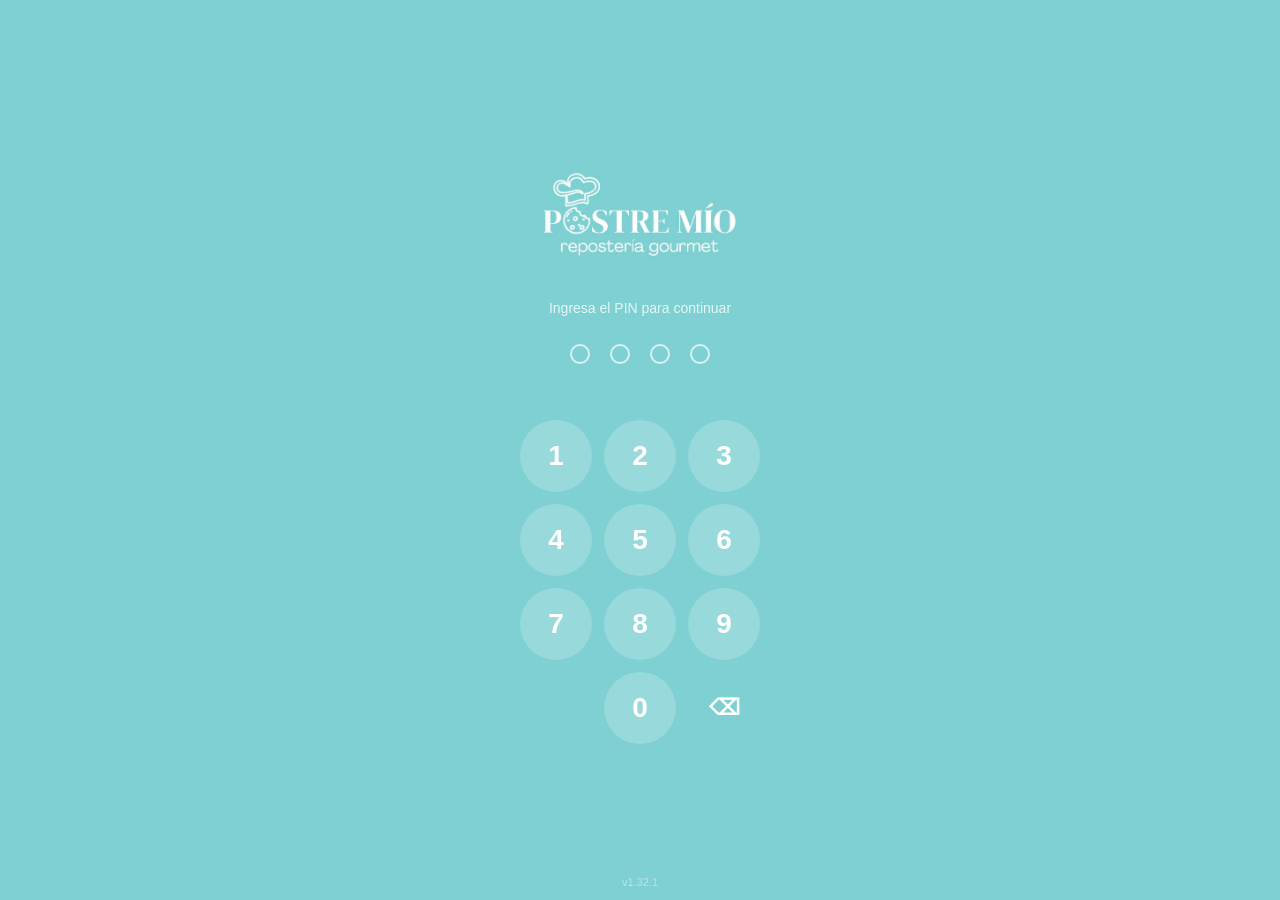
<file: index.html>
<!DOCTYPE html>
<html lang="es">
<head>
<meta charset="UTF-8">
<meta name="viewport" content="width=device-width, initial-scale=1.0, maximum-scale=1.0, user-scalable=no, viewport-fit=cover">
<title>Postre Mío</title>
<link rel="icon" type="image/png" sizes="32x32" href="favicon.png">
<link rel="apple-touch-icon" sizes="180x180" href="apple-touch-icon.png">
<link rel="manifest" href="manifest.json">
<meta name="apple-mobile-web-app-capable" content="yes">
<meta name="mobile-web-app-capable" content="yes">
<meta name="apple-mobile-web-app-title" content="Postre Mío">
<meta name="theme-color" content="#7ED0D2">
<link rel="stylesheet" href="styles.css">
</head>

<body class="no-page-scroll">

<!-- Shown only on a phone held sideways (the app is made for portrait there); see styles.css -->
<div id="rotateGuard" aria-hidden="true">
  <svg viewBox="0 0 64 64" width="84" height="84" fill="none" stroke="currentColor" stroke-width="3" stroke-linecap="round" stroke-linejoin="round">
    <rect x="22" y="14" width="20" height="36" rx="4"/><line x1="29" y1="44" x2="35" y2="44"/>
    <path d="M38.7 6.9A26 26 0 0 1 57.6 27.5"/><polyline points="61.3 19.7 57.6 27.5 51.5 21.5"/>
    <path d="M25.3 57.1A26 26 0 0 1 6.4 36.5"/><polyline points="2.7 44.3 6.4 36.5 12.5 42.5"/>
  </svg>
  <p>Gira tu teléfono</p>
  <small>Postre Mío se usa en vertical</small>
</div>

<!-- AUTH GATE -->
<div id="authGate" class="auth-gate">
  <img src="logo.jpeg">
  <p class="auth-subtitle" id="authSubtitle">Ingresa el PIN para continuar</p>
  <div class="pin-dots" id="pinDots">
    <div class="pin-dot"></div>
    <div class="pin-dot"></div>
    <div class="pin-dot"></div>
    <div class="pin-dot"></div>
  </div>
  <div class="auth-error" id="authError"></div>
  <div class="numpad">
    <button class="numpad-btn" onclick="pinKey('1')">1</button>
    <button class="numpad-btn" onclick="pinKey('2')">2</button>
    <button class="numpad-btn" onclick="pinKey('3')">3</button>
    <button class="numpad-btn" onclick="pinKey('4')">4</button>
    <button class="numpad-btn" onclick="pinKey('5')">5</button>
    <button class="numpad-btn" onclick="pinKey('6')">6</button>
    <button class="numpad-btn" onclick="pinKey('7')">7</button>
    <button class="numpad-btn" onclick="pinKey('8')">8</button>
    <button class="numpad-btn" onclick="pinKey('9')">9</button>
    <button class="numpad-btn empty"></button>
    <button class="numpad-btn" onclick="pinKey('0')">0</button>
    <button class="numpad-btn backspace" onclick="pinBackspace()">⌫</button>
  </div>
  <div class="auth-version" id="authVersion"></div>
</div>

<div id="loadingScreen" class="loading-screen" style="display:none;">
  <img src="icon-192.png">
  <div class="loading-spinner"></div>
  <p id="loadingStatus" style="color:#fff;margin:16px 0 0;font-size:14px;opacity:0.9;"></p>
</div>

<div id="appShell" style="display:none;">

<div class="header">
  <button class="menu-btn" onclick="toggleMenu()">☰</button>
  <img src="logo.jpeg" onclick="logoClick(this)" style="cursor:pointer;">
  <span id="connBadge" class="conn-badge online">En línea</span>
</div>


<!-- 🟢 PÁGINA PRINCIPAL -->
<div id="posPage" class="page" style="display:block;">

  <div class="container">

    <div class="products" id="products"></div>

    <div class="cart">
      <h2 class="cart-title"><span id="cartIcon" class="cart-icon"></span> Orden</h2>
      <div class="cart-items" id="cart"></div>
      <div class="total"><span class="total-label">TOTAL:</span> <span class="total-amt">$<span id="total">0</span></span></div>

      <button id="payBtn" class="pay" onclick="openPaymentOptions();">Cobrar</button>
      <button class="clear btn-icon" onclick="clearCart()"><span data-icon="cart"></span> Limpiar</button>
      <button class="btn-secondary btn-icon btn-pending" onclick="saveAsPending()"><span data-icon="clipboard"></span><span class="btn-label">Guardar como pendiente</span></button>
      <button class="btn-secondary btn-icon btn-pending cart-last" onclick="openGiftPicker()"><span data-icon="gift"></span><span class="btn-label">Añadir regalo</span></button>
    </div>

  </div>

</div>

<!-- MODAL -->
<div id="modal" class="modal hidden">
  <div class="modal-content" id="modalContent"></div>
</div>

<!-- TICKET -->
<div id="ticketModal" style="
  display:none;
  position:fixed;
  top:10px; bottom:10px;
  left:10px; right:10px;
  width: 100%; height:100%;
  background:rgba(0,0,0,0.6);
  justify-content:center;
  align-items:center;
  z-index:9999;
">
  <div style="
    background:white;
    padding:20px;
    border-radius:10px;
    max-width:320px;
    width:90%;
    text-align:center;
  ">
  </div>
</div>

<!-- INVENTARIO -->
<div id="inventoryPage" class="page page-flow" style="display:none;">
  <div class="page-content">
    <h2 style="margin:0 0 4px;">Inventario</h2>
    <div id="inventoryList"></div>
    <button class="btn-brand" style="width:100%;margin-top:16px;font-size:14px;" onclick="openEditInventoryModal()"><span data-icon="pencil"></span> Editar inventario</button>
    <button id="bakeBtn" class="btn-brand" style="width:100%;margin-top:10px;font-size:14px;" onclick="openBakeModal()"><span data-icon="flame"></span> Hornear</button>
    <div class="restock-section" id="restockSection" style="display:none;">
      <h3><span data-icon="package"></span> Reabastecimientos</h3>
      <div id="restockList"></div>
      <div id="restockActions"></div>
    </div>
    <button class="btn-danger" style="width:100%;margin-top:16px;font-size:13px;" onclick="resetInventory()">Reset</button>
  </div>
</div>

<!-- HISTORIAL -->
<div id="historyPage" class="page page-flow" style="display:none;">
  <div class="page-content">
    <h2 style="margin:0 0 4px;">Historial</h2>
    <div id="historyList"></div>
    <div id="historyStats" class="history-stats" style="display:none;"></div>
    <div id="cutBtn" style="display:none; text-align: center;">
      <button class="btn-brand btn-icon" onclick="exportOpenDay()"><span data-icon="download"></span> Exportar día</button>
      <button onclick="generateCut()">Corte de caja</button>
    </div>
  </div>
</div>

<!-- ARCHIVO -->
<div id="archivePage" class="page page-flow" style="display:none;">
  <div class="page-content">
    <h2>Archivo</h2>
    <div id="archiveList"></div>
    <div id="archiveActions"></div>
  </div>
</div>

<!-- PRONÓSTICO (computer only) -->
<div id="forecastPage" class="page page-flow" style="display:none;">
  <div class="page-content fc-page">
    <h2>Pronóstico de producción</h2>
    <div id="forecastContent"></div>
  </div>
</div>

<!-- PROMOCIONES -->
<div id="promoPage" class="page page-flow" style="display:none;">
  <div class="page-content">
    <h2>Promociones</h2>
    <div class="promo-list" id="promoList"></div>
  </div>
</div>

<!-- PEDIDOS PENDIENTES -->
<div id="pendingPage" class="page page-flow" style="display:none;">
  <div class="page-content">
    <h2>Pedidos pendientes</h2>
    <div class="promo-list" id="pendingList"></div>
  </div>
</div>

<!-- AJUSTES -->
<div id="settingsPage" class="page page-flow" style="display:none;">
  <div class="page-content">
    <h2>Ajustes</h2>
    <div id="settingsContent"></div>
  </div>
</div>

<!-- MERMAS -->
<div id="mermaPage" class="page page-flow" style="display:none;">
  <div class="page-content">
    <h2 style="margin:0 0 4px;">Mermas</h2>
    <div id="mermaList"></div>
  </div>
</div>

<!-- Floating action buttons (bottom right), shown per page from showPage() -->
<button id="editFab" class="fab fab-icon fab-edit" onclick="toggleEditMode()" title="Editar ventas" style="display:none;"><span data-icon="pencil"></span></button>
<button id="historyAddFab" class="fab fab-icon fab-upper" onclick="openCorrectionModal()" title="Corrección" style="display:none;"><span data-icon="clipboardCheck"></span></button>
<button id="priceFab" class="fab fab-icon fab-upper" onclick="openPricesModal()" title="Precios" style="display:none;"><span data-icon="tag"></span></button>
<button id="hideFab" class="fab fab-icon fab-hide" onclick="toggleHideMode()" title="Ocultar productos" style="display:none;"><span data-icon="eye"></span></button>

<button id="mermaFab" class="fab" onclick="openMermaModal()" title="Registrar merma" style="display:none;">+</button>

<!-- FAB: only visible on promo page, toggled via JS -->
<button id="promoFab" class="fab" onclick="openPromoModal()" title="Agregar promoción" style="display:none;">+</button>

<!-- MENÚ -->
<div id="sideMenu" class="side-menu">
  <div class="menu-content">
    <h3>Menú</h3>
    <button class="active" data-page="pos" onclick="showPage('pos')">Caja</button>
    <button data-page="pending" onclick="showPage('pending')">Pedidos pendientes</button>
    <button data-page="history" onclick="showPage('history')">Historial</button>
    <button data-page="inventory" onclick="showPage('inventory')">Inventario</button>
    <button data-page="promos" onclick="showPage('promos')">Promociones</button>
    <button data-page="mermas" onclick="showPage('mermas')">Mermas</button>
    <button data-page="archive" onclick="showPage('archive')">Archivo</button>
    <button data-page="forecast" onclick="showPage('forecast')" style="display:none;">Pronóstico</button>
    <hr style="border:none;border-top:1px solid var(--border);margin:12px 0;">
    <button data-page="settings" onclick="showPage('settings')">Ajustes</button>
  </div>
</div>
<!-- Catches taps outside the open menu so they only close it -->
<div class="menu-backdrop" onclick="document.getElementById('sideMenu').classList.remove('open')"></div>

<!-- Floating shortcut to the stats at the bottom of Historial -->
<button id="statsJumpBtn" class="stats-jump" onclick="scrollToStats()"><span data-icon="chevronsDown"></span> Resumen</button>

<!-- Floating save button for Ajustes (shown only when there are unsaved changes) -->
<div id="settingsSaveBar" class="settings-savebar">
  <button id="settingsSaveBtn" class="btn-brand" onclick="saveSettingsChanges()"><span data-icon="save"></span> <span id="settingsSaveLabel">Guardar cambios</span></button>
</div>

<div id="ticket-container" style="position: fixed; left: -9999px; top: 0;"></div>

<div id="pageSpinner" class="page-spinner" style="display:none;"></div>

</div><!-- /appShell -->

<script src="vendor/firebase/firebase-app-compat.js"></script>
<script src="vendor/firebase/firebase-auth-compat.js"></script>
<script src="vendor/firebase/firebase-firestore-compat.js"></script>
<script src="html2canvas.min.js" defer></script>
<script src="app.js"></script>

</body>
</html>
</file>
<file: styles.css>
/* ── DESIGN TOKENS ─────────────────────── */
:root {
  --brand:        #7ED0D2;
  --brand-dark:   #5bb8ba;
  --brand-light:  #f0fafa;
  --bg:           #f4f4f4;
  --card-bg:      #ffffff;
  --text:         #1a1a1a;
  --text-muted:   #666;
  --border:       #e8e8e8;
  --shadow:       0 2px 8px rgba(0,0,0,0.08);
  --radius:       12px;
  --radius-sm:    8px;

  --btn-primary-bg:    #1a1a1a;
  --btn-primary-color: #ffffff;
  --btn-secondary-bg:  #f0f0f0;
  --btn-secondary-color: #1a1a1a;
  --btn-danger-bg:     #ffd9de;
  --btn-danger-color:  #b71c1c;
  --btn-brand-bg:      var(--brand);
  --btn-brand-color:   #ffffff;

  --green:  #4caf50;
  --orange: #ff9800;
  --red:    #e53935;
  --purple: #7b61ff;
}

/* ── RESET / BASE ──────────────────────── */
html, body {
  min-height: 100%;
}


/* The header is fixed (it never moves when the page is pulled), and the pages scroll the document itself so iOS's
   tap-the-status-bar-to-scroll-to-top works. Caja keeps fixed panes (products and cart scroll on their own). */
body.no-page-scroll {
  overflow: hidden;
  height: 100dvh;
}

body.modal-open, body.spinner-open { overflow: hidden; }

body {
  font-family: -apple-system, BlinkMacSystemFont, "Segoe UI", sans-serif;
  margin: 0;
  background: var(--bg);
  color: var(--text);
  touch-action: manipulation;
}

/* ── GLOBAL BUTTON ─────────────────────── */
button {
  padding: 12px 16px;
  margin-top: 8px;
  border: none;
  font-size: 15px;
  font-weight: 500;
  border-radius: var(--radius-sm);
  cursor: pointer;
  transition: opacity 0.15s, background 0.15s;
  background: var(--btn-secondary-bg);
  color: var(--btn-secondary-color);
}

button:active { opacity: 0.75; }

/* ── BUTTON VARIANTS ───────────────────── */
.btn-primary   { background: var(--btn-primary-bg)   !important; color: var(--btn-primary-color)   !important; }
.btn-brand     { background: var(--btn-brand-bg)      !important; color: var(--btn-brand-color)     !important; }
.btn-danger    { background: var(--btn-danger-bg)     !important; color: var(--btn-danger-color)    !important; }
.btn-secondary { background: var(--btn-secondary-bg) !important; color: var(--btn-secondary-color) !important; }

/* pay / clear legacy aliases */
.pay           { background: var(--btn-primary-bg) !important; color: var(--btn-primary-color) !important; font-weight: 700; }
.pay:disabled  { background: #999 !important; opacity: 0.6; }
.clear         { background: var(--btn-secondary-bg) !important; color: var(--btn-secondary-color) !important; }

/* ── PAGE SHELL ────────────────────────── */
.page {
  height: calc(100dvh - var(--header-h, 100px));
  display: flex;
  flex-direction: column;
  overflow: hidden;
}

.page-content {
  height: 100%;
  overflow-y: auto;
  -webkit-overflow-scrolling: touch;
  padding: 16px 16px 120px;
  box-sizing: border-box;
}

.page-content h2 {
  margin: 0 0 14px;
  font-size: 20px;
  font-weight: 700;
  color: var(--text);
}

/* ── HEADER ────────────────────────────── */
.header {
  position: fixed;
  top: 0;
  left: 0;
  right: 0;
  z-index: 1000;
  width: 100%;
  background: var(--brand);
  padding: 10px;
  text-align: center;
  box-sizing: border-box;
}

.header img { max-height: 80px; object-fit: contain; transition: opacity 0.1s; }
.header img:active { opacity: 0.7; }

/* ── SIDE MENU ─────────────────────────── */
.menu-btn {
  position: absolute;
  left: 10px;
  top: 50%;
  transform: translateY(-50%);
  font-size: 32px;
  background: none;
  border: none;
  color: white;
  z-index: 10000;
  margin: 0;
  padding: 8px;
  transition: opacity 0.1s;
  line-height: 1;
}

.menu-btn:active { opacity: 0.5; }

.side-menu {
  position: fixed;
  top: var(--header-h, 100px);
  bottom: 0;
  left: -260px;
  width: 260px;
  background: var(--card-bg);
  box-shadow: 3px 0 16px rgba(0,0,0,0.15);
  transition: left 0.28s ease;
  z-index: 3000;
}

.side-menu.open { left: 0; }

/* Dims the page behind the open menu and swallows taps so they only close it */
.menu-backdrop {
  position: fixed;
  inset: 0;
  z-index: 2999;
  background: rgba(0,0,0,0.25);
  opacity: 0;
  visibility: hidden;
  pointer-events: none;
  touch-action: none;
  transition: opacity 0.28s ease, visibility 0s linear 0.28s;
}

.side-menu.open + .menu-backdrop {
  opacity: 1;
  visibility: visible;
  pointer-events: auto;
  transition: opacity 0.28s ease;
}

.menu-content { padding: 16px; height: 100%; overflow-y: auto; box-sizing: border-box; }
.menu-content h3 {
  margin: 0 0 16px 4px;
  font-size: 18px;
  color: var(--text-muted);
  font-weight: 600;
  letter-spacing: 0.02em;
}

.menu-content button {
  display: flex;
  align-items: center;
  width: 100%;
  margin: 6px 0;
  padding: 12px 14px;
  border: none;
  background: transparent;
  border-radius: var(--radius-sm);
  font-size: 15px;
  font-weight: 500;
  color: var(--text);
  text-align: left;
  transition: background 0.15s;
}

.menu-content button:hover,
.menu-content button:active {
  background: var(--brand-light);
  color: var(--brand-dark);
}

/* the page that is open */
.menu-content button.active {
  position: relative;
  background: #daf1f2;
  color: #2c8f92;
  font-weight: 700;
}

.menu-content button.active::before {
  content: "";
  position: absolute;
  left: 0;
  top: 10px;
  bottom: 10px;
  width: 4px;
  border-radius: 0 4px 4px 0;
  background: var(--brand);
}

/* ── MODAL ─────────────────────────────── */
.modal {
  position: fixed;
  inset: 0;
  background: rgba(0,0,0,0.45);
  display: flex;
  justify-content: center;
  align-items: center;
  z-index: 2000;
}

.hidden { display: none; }

.modal-content {
  background: var(--card-bg);
  padding: 22px;
  border-radius: var(--radius);
  width: 90%;
  max-width: 420px;
  max-height: 85vh;
  overflow-y: auto;
  box-shadow: 0 8px 32px rgba(0,0,0,0.18);
}

.modal-content h3 { margin-top: 0; }
.modal-content button { width: 100%; }

.modal-content.modal-popup { width: 84%; max-width: 300px; }
.modal-content.modal-compact { width: 88%; max-width: 330px; }

/* ── TOAST ─────────────────────────────── */
.toast {
  position: fixed;
  bottom: 30px;
  left: 50%;
  transform: translateX(-50%) translateY(20px);
  background: var(--text);
  color: white;
  padding: 12px 20px;
  border-radius: var(--radius-sm);
  font-size: 14px;
  opacity: 0;
  transition: all 0.3s ease;
  z-index: 9999;
  white-space: nowrap;
}

.toast.show { opacity: 1; transform: translateX(-50%) translateY(0); }

/* ── POS PAGE ──────────────────────────── */
.container {
  display: flex;
  height: 100%;
}

.products {
  width: 60%;
  padding: 10px;
  overflow-y: auto;
}

.category { margin-bottom: 16px; }
.category h2 { margin: 8px 4px 6px; font-size: 15px; font-weight: 700; color: var(--text-muted); }

.grid {
  display: grid;
  grid-template-columns: repeat(2, 1fr);
  gap: 10px;
}

.product {
  background: var(--card-bg);
  border-radius: var(--radius);
  padding: 10px;
  text-align: center;
  cursor: pointer;
  box-shadow: var(--shadow);
  border: 2px solid transparent;
  transition: border-color 0.15s, transform 0.1s;
  /* cards in a row share the tallest height; price + stock hug the bottom so any extra space sits under the name */
  display: flex;
  flex-direction: column;
}
.product img { flex-shrink: 0; }
.product > p:first-of-type { margin-top: auto; }

.product img {
  width: 100%;
  border-radius: 8px;
  height: 110px;
  object-fit: cover;
}

.product h3 { margin: 6px 0 2px; font-size: 13px; }
.product p  { margin: 0; font-size: 12px; color: var(--text-muted); }

.product:active { transform: scale(0.96); }

.product.low-stock-product { border-color: var(--orange); }
.product.out-of-stock      { opacity: 0.45; cursor: not-allowed; }

/* stock under each product in Caja */
.stock-line {
  margin: 0;
  font-size: 8px;
  font-weight: 600;
  letter-spacing: 0.35px;
  color: var(--text-muted);
  font-variant-numeric: tabular-nums;
}

.stock-num {
  display: inline-block;
  padding: 1px 8px 2px;
  margin: 1px 0;
  border-radius: 8px;
  letter-spacing: 0;
}
.stock-num.low { background: var(--orange); color: #fff; }
.stock-num.out { background: var(--red); color: #fff; }

/* ── CART ──────────────────────────────── */
.cart {
  container-type: inline-size; /* lets .btn-pending adapt to the cart's own width */
  width: 38%;
  background: var(--card-bg);
  padding: 14px;
  display: flex;
  flex-direction: column;
  gap: 8px;
  border-left: 1px solid var(--border);
}

.cart h2 { margin: 0 0 6px; font-size: 17px; }
.cart-title { display: flex; align-items: center; gap: 6px; }
.cart-icon { display: inline-flex; transform-origin: 50% 70%; }
.cart-icon .icon { width: 27px; height: 27px; vertical-align: baseline; }
.cart-icon.grow   { animation: cartGrow 0.4s ease-out; }
.cart-icon.shrink { animation: cartShrink 0.35s ease-out; }

@keyframes cartGrow {
  0%   { transform: scale(0.8); }
  55%  { transform: scale(1.2) rotate(-6deg); }
  100% { transform: scale(1) rotate(0); }
}
@keyframes cartShrink {
  0%   { transform: scale(1.15) translateY(-2px); }
  100% { transform: scale(1) translateY(0); }
}

/* buttons with an icon: icon and label centered together */
.btn-icon { display: flex; align-items: center; justify-content: center; gap: 8px; }
.btn-icon > span[data-icon] { display: inline-flex; align-items: center; }
.btn-icon .icon { display: block; width: 18px; height: 18px; }
/* narrow column: icon always at the left, label (balanced, up to 2 lines) to its right */
.btn-pending { justify-content: flex-start; gap: 6px; font-size: 12px; padding: 9px 8px; font-weight: 600; line-height: 1.25; }
.btn-pending .icon { width: 16px; height: 16px; flex-shrink: 0; }
.btn-pending .btn-label { flex: 1; min-width: 0; text-align: left; text-wrap: balance; overflow-wrap: anywhere; }
.cart .clear { font-weight: 600; }   /* Limpiar: as bold as the buttons below it */
/* wide cart (computer, iPad): same size and centering as the other buttons, icon right before the text */
/* (not on a phone held sideways: its short screen keeps the compact version) */
@media (min-height: 500px) {
  @container (min-width: 210px) {
    .btn-pending { justify-content: center; gap: 8px; font-size: 15px; font-weight: 500; padding: 12px 16px; line-height: normal; }
    .btn-pending .icon { width: 18px; height: 18px; }
    .btn-pending .btn-label { flex: none; text-align: center; }
    .cart .clear { font-weight: 500; }
  }
}

.cart-items {
  overflow-y: auto;
  flex: 1;
  min-height: 0; /* fills the column, so the buttons always sit at the bottom whatever the screen height */
}

.item {
  display: flex;
  flex-direction: column;
  gap: 4px;
  padding: 10px 0;
  border-bottom: 1px solid var(--border);
}

.item:last-child { border-bottom: none; }

.cart-item-name  { font-weight: 600; font-size: 14px; }
.cart-item-price { font-size: 13px; color: var(--text-muted); }

.cart-item-controls { display: flex; gap: 8px; margin-top: 2px; }
.cart-item-controls button {
  flex: 1;
  padding: 7px;
  font-size: 15px;
  border-radius: var(--radius-sm);
  background: var(--btn-secondary-bg);
  margin: 0;
}

.cart-extra-line {
  font-size: 12px;
  color: var(--purple);
  display: flex;
  justify-content: space-between;
  padding-left: 6px;
}

.cart-discount-line {
  display: flex;
  justify-content: space-between;
  font-size: 13px;
  color: var(--green);
  padding: 4px 0;
  border-top: 1px dashed var(--border);
}

.total { display: flex; align-items: baseline; gap: 6px; white-space: nowrap; font-size: 19px; font-weight: 700; padding: 6px 0 2px; }
.total-label { font-size: 12px; letter-spacing: 0.3px; }
.total-amt { min-width: 0; }
/* wide cart: the label is as big as the number; in a narrow one (phone) it stays small so the total never wraps */
@container (min-width: 210px) { .total-label { font-size: inherit; letter-spacing: 0; } }

/* ── INVENTORY PAGE ────────────────────── */
#inventoryList {
  display: flex;
  flex-direction: column;
  background: var(--card-bg);
  border-radius: var(--radius);
  box-shadow: var(--shadow);
  overflow: hidden;
}

.inv-list-row {
  display: flex;
  flex-direction: column;
  gap: 2px;
  padding: 11px 14px;
  border-bottom: 1px solid var(--border);
}

.inv-list-row:last-child { border-bottom: none; }
.inv-list-row.low-stock { background: #fff8f0; }
.inv-list-row.hidden-item { opacity: 0.4; }
/* in hide mode keep the status icon at full strength; dim only the name */
.inv-list-row.hidden-item.hide-mode-target { opacity: 1; }
.inv-list-row.hidden-item.hide-mode-target .inv-list-name { opacity: 0.45; }
.inv-list-row.hide-mode-target { cursor: pointer; transition: transform 0.1s; }
.inv-list-row.hide-mode-target:active { transform: scale(0.97); }

.vis-icon { display: inline-flex; flex-shrink: 0; }
.vis-icon .icon { width: 22px; height: 22px; }
.vis-icon.is-visible { color: #2e9e5b; }
.vis-icon.is-hidden { color: #e53935; }

.inv-list-main {
  display: flex;
  align-items: center;
  justify-content: space-between;
  gap: 10px;
  min-height: 23px; /* rows with a stock pill are no taller than the rest */
}

.inv-name, .inv-list-name { font-weight: 700; font-size: 14px; }
.inv-list-qty { font-size: 14px; font-weight: 600; color: var(--text-muted); flex-shrink: 0; }
.inv-list-sub { font-size: 12px; color: var(--text-muted); }

/* current stock and frozen count side by side, clearly separated */
.inv-list-nums { display: flex; align-items: center; flex-shrink: 0; }
/* fixed-width stock slot so the separator and the frozen column line up on every row */
.inv-list-nums .inv-list-qty { display: flex; justify-content: flex-end; min-width: 64px; }
.inv-frozen {
  display: inline-flex;
  align-items: center;
  justify-content: flex-end;
  gap: 4px;
  min-width: 42px;
  margin-right: 8px;
  padding-right: 8px;
  border-right: 1px solid var(--border);
  font-size: 14px;
  font-weight: 600;
  color: #3b82c4;
  font-variant-numeric: tabular-nums;
}
.inv-frozen .icon { width: 15px; height: 15px; }
.inv-frozen.zero { opacity: 0.45; }
.inv-frozen.empty { border-right-color: transparent; }

/* ── INVENTORY EDIT / BAKE MODALS ─────────── */
.edit-inv-row {
  padding: 10px 0;
  border-bottom: 1px solid var(--border);
}

.edit-inv-row:last-child { border-bottom: none; }

.edit-inv-name { font-weight: 700; font-size: 14px; margin-bottom: 4px; }

.edit-inv-line {
  display: flex;
  align-items: center;
  justify-content: space-between;
  gap: 10px;
  padding: 4px 0;
}

.edit-inv-label { font-size: 13px; color: var(--text-muted); }
/* Hornear: the extra line to bake a frozen product as its alternative (Cinnamon Roll → Fresa Pink Sugar) */
.bake-as { margin-top: 8px; }
.bake-as .edit-inv-label { color: var(--brand-dark); font-weight: 600; }
.bake-as .edit-inv-label .icon { width: 12px; height: 12px; vertical-align: -1px; }

.edit-inv-controls {
  display: flex;
  align-items: center;
  gap: 10px;
  flex-shrink: 0;
}

.edit-inv-controls button {
  width: 30px;
  height: 30px;
  margin: 0;
  padding: 0;
  border: none;
  border-radius: var(--radius-sm);
  background: var(--btn-secondary-bg);
  font-size: 16px;
  display: flex;
  align-items: center;
  justify-content: center;
}

.edit-inv-controls button:active { opacity: 0.7; }

/* frozen stock available in the Hornear modal: small, greyish blue, just left of the - button */
.bake-frozen {
  display: inline-flex;
  align-items: center;
  justify-content: flex-end;
  gap: 3px;
  min-width: 36px;
  margin-right: -4px;
  font-size: 12px;
  font-weight: 600;
  color: #7f94a8;
  font-variant-numeric: tabular-nums;
}
.bake-frozen .icon { width: 12px; height: 12px; }
.bake-frozen.zero { opacity: 0.55; }

.edit-inv-qty {
  min-width: 24px;
  text-align: center;
  font-weight: 700;
  font-size: 14px;
}

/* ── HISTORY PAGE ──────────────────────── */
#historyList {
  display: flex;
  flex-direction: column;
  gap: 12px;
}

.history-card {
  background: var(--card-bg);
  border-radius: var(--radius);
  padding: 14px;
  box-shadow: var(--shadow);
}

/* Base card style, reused for history entries */
.inventory-card {
  background: var(--card-bg);
  border-radius: var(--radius);
  padding: 13px;
  box-shadow: var(--shadow);
  border: 2px solid transparent;
  display: flex;
  flex-direction: column;
  gap: 5px;
}

.history-header-row {
  display: grid;
  grid-template-columns: 1fr 72px 72px;
  gap: 8px;
  font-size: 11px;
  font-weight: 700;
  opacity: 0.55;
  margin-bottom: 4px;
  text-transform: uppercase;
  letter-spacing: 0.04em;
}

.history-row {
  display: grid;
  grid-template-columns: 1fr 72px 72px;
  gap: 8px;
  font-size: 13px;
  align-items: center;
  padding: 2px 0;
}

.history-row span:nth-child(2),
.history-row span:nth-child(3),
.history-header-row span:nth-child(2),
.history-header-row span:nth-child(3) { text-align: right; }

.history-items  { margin: 4px 0 6px; }
.history-footer {
  display: flex;
  justify-content: space-between;
  align-items: center;
  border-top: 1px solid var(--border);
  padding-top: 8px;
  margin-top: 4px;
}

.history-total { font-weight: 700; font-size: 14px; }

/* footnote under the total */
.history-note {
  margin-top: 6px;
  font-size: 11px;
  line-height: 1.35;
  color: #8a8a8a;
  white-space: pre-wrap;
  word-break: break-word;
}

.final-note {
  margin: 0 0 10px;
  font-size: 12px;
  line-height: 1.35;
  color: #8a8a8a;
  white-space: pre-wrap;
  word-break: break-word;
}

.history-action-btn.has-note { background: var(--brand-light); color: var(--brand-dark); }

#cutBtn button { background: var(--btn-danger-bg); color: var(--btn-danger-color); width: 100%; margin-top: 8px; }
#cutBtn button.btn-brand { background: var(--btn-brand-bg); color: var(--btn-brand-color); }

/* ── DELETE BUTTON ─────────────────────── */
.delete-btn {
  background: transparent;
  border: none;
  font-size: 16px;
  cursor: pointer;
  opacity: 0.5;
  padding: 4px 6px;
  margin: 0;
  border-radius: var(--radius-sm);
  transition: opacity 0.15s, background 0.15s;
}

.delete-btn:hover { opacity: 1; background: var(--btn-danger-bg); }
.delete-btn:active { opacity: 1; transform: scale(0.9); }

/* ── PROMOTIONS PAGE ───────────────────── */
.fab {
  position: fixed;
  bottom: 24px;
  right: 20px;
  background: var(--brand);
  color: white;
  width: 60px;
  height: 60px;
  border-radius: 50%;
  border: none;
  font-size: 32px;
  display: flex;
  align-items: center;
  justify-content: center;
  padding: 0 0 2px 0;
  margin: 0;
  /* a darker shadow keeps it distinct on top of same-coloured buttons */
  box-shadow: 0 6px 16px rgba(0,0,0,0.32);
  cursor: pointer;
  z-index: 500;
  line-height: 1;
  transition: transform 0.15s, box-shadow 0.15s;
}

.fab:active { transform: scale(0.93); box-shadow: 0 3px 8px rgba(0,0,0,0.3); }

/* Icon floaters (History edit, Inventory prices / hide) */
.fab-icon { padding: 0; }
/* icon pinned to the exact middle of the circle, independent of text/flex layout quirks */
.fab-icon .icon {
  position: absolute;
  top: 50%;
  left: 50%;
  display: block;
  width: 26px;
  height: 26px;
  margin: -13px 0 0 -13px;
}
.fab-upper { bottom: 96px; }
.fab-edit.active { background: #1565c0; }
.fab-hide.active { background: #e65100; }

/* room so the two inventory floaters never cover the last buttons */
#inventoryPage .page-content { padding-bottom: 190px; }

.promo-list {
  display: flex;
  flex-direction: column;
  gap: 12px;
}

.promo-empty {
  text-align: center;
  color: var(--text-muted);
  font-size: 14px;
  padding: 40px 20px;
}

.promo-empty .promo-empty-icon { font-size: 36px; margin-bottom: 10px; }

.promo-card {
  background: var(--card-bg);
  border-radius: var(--radius);
  padding: 14px;
  box-shadow: var(--shadow);
  display: flex;
  flex-direction: column;
  gap: 6px;
  border: 2px solid transparent;
}

.promo-card.promo-inactive { opacity: 0.5; }

.promo-card-header {
  display: flex;
  align-items: center;
  justify-content: space-between;
  gap: 8px;
}

.promo-name { font-weight: 700; font-size: 15px; flex: 1; }

.promo-badge {
  font-size: 11px;
  padding: 3px 9px;
  border-radius: 20px;
  background: var(--brand);
  color: white;
  white-space: nowrap;
  font-weight: 600;
}

.promo-badge.type-free   { background: var(--green); }
.promo-badge.type-price  { background: var(--purple); }
.promo-badge.type-pct    { background: var(--orange); }
.promo-badge.type-raffle { background: #e91e63; }

.promo-desc { font-size: 13px; color: var(--text-muted); }

.promo-card-footer {
  display: flex;
  align-items: center;
  justify-content: space-between;
  margin-top: 4px;
}

.promo-toggle {
  font-size: 12px;
  padding: 5px 12px;
  margin: 0;
  border-radius: var(--radius-sm);
  border: none;
  cursor: pointer;
  font-weight: 600;
}

.promo-toggle:active { opacity: 0.7; }
.promo-toggle.active   { background: #e8f5e9; color: #2e7d32; }
.promo-toggle.inactive { background: var(--btn-danger-bg); color: var(--btn-danger-color); }

/* ── PROMO FORM (modal) ────────────────── */
.promo-form label {
  display: block;
  font-size: 13px;
  font-weight: 600;
  margin: 10px 0 3px;
  color: var(--text-muted);
}

.denom-list { display: flex; flex-direction: column; gap: 8px; margin-bottom: 8px; }

.denom-row { display: flex; align-items: center; gap: 8px; }

.denom-prefix { font-size: 15px; font-weight: 700; color: var(--text-muted); }

.denom-input {
  flex: 1;
  min-width: 0;
  box-sizing: border-box;
  padding: 9px 11px;
  border: 1.5px solid var(--border);
  border-radius: var(--radius-sm);
  font-size: 16px;
  background: var(--bg);
  color: var(--text);
  outline: none;
}

.denom-input:focus { border-color: var(--brand); }

.promo-form input,
.promo-form select {
  width: 100%;
  box-sizing: border-box;
  padding: 9px 11px;
  border: 1.5px solid var(--border);
  border-radius: var(--radius-sm);
  font-size: 14px;
  background: var(--bg);
  color: var(--text);
  outline: none;
  transition: border-color 0.15s;
}

.promo-form input:focus,
.promo-form select:focus { border-color: var(--brand); }

/* ── CUSTOM DROPDOWNS ──────────────────── */
.cselect { position: relative; }

.cselect .cselect-native {
  position: absolute;
  left: 0;
  top: 0;
  width: 1px;
  height: 1px;
  opacity: 0;
  pointer-events: none;
}

.cselect-btn {
  display: flex;
  align-items: center;
  justify-content: space-between;
  gap: 8px;
  width: 100%;
  height: 38px;
  box-sizing: border-box;
  margin: 0;
  padding: 0 11px;
  border: 1.5px solid var(--border);
  border-radius: var(--radius-sm);
  background: var(--bg);
  color: var(--text);
  font-size: 14px;
  font-weight: 400;
  text-align: left;
}

.cselect-btn:disabled { opacity: 0.5; }
.cselect-btn.open { border-color: var(--brand); }

.cselect-label {
  flex: 1;
  min-width: 0;
  display: flex;
  align-items: center;
  gap: 8px;
  overflow: hidden;
}

.cselect-text { min-width: 0; }

.cselect-label .cselect-text {
  overflow: hidden;
  text-overflow: ellipsis;
  white-space: nowrap;
}

.cselect-item .cselect-text { flex: 1; }

.cselect-icon { display: inline-flex; flex-shrink: 0; color: var(--text-muted); }
.cselect-btn .cselect-icon .icon,
.cselect-item .cselect-icon .icon { width: 17px; height: 17px; color: var(--text-muted); }

.cselect-meta {
  margin-left: auto;
  flex-shrink: 0;
  font-size: 10px;
  font-weight: 600;
  letter-spacing: 0.4px;
  color: #a0a0a0;
  white-space: nowrap;
}

/* stock numbers: equal-width digits in a fixed slot, right-aligned */
.cselect-meta-num {
  display: inline-block;
  min-width: 3ch;
  text-align: right;
  font-variant-numeric: tabular-nums;
  font-feature-settings: "tnum";
}

.cselect-btn .icon {
  width: 16px;
  height: 16px;
  color: var(--text-muted);
  transition: transform 0.2s;
}

.cselect-btn.open .icon { transform: rotate(180deg); }

.cselect-backdrop {
  position: fixed;
  inset: 0;
  z-index: 2500;
}

.cselect-list {
  position: fixed;
  box-sizing: border-box;
  padding: 4px;
  background: #fff;
  border: 1px solid var(--border);
  border-radius: 12px;
  box-shadow: 0 8px 28px rgba(0,0,0,0.22);
  overflow-y: auto;
  overscroll-behavior: contain;
  -webkit-overflow-scrolling: touch;
  animation: cselectIn 0.12s ease-out;
}

@keyframes cselectIn {
  from { opacity: 0; transform: scale(0.97); }
  to   { opacity: 1; transform: scale(1); }
}

.cselect-item {
  display: flex;
  align-items: center;
  gap: 8px;
  padding: 11px 12px;
  border-radius: 8px;
  font-size: 14px;
  color: var(--text);
}

.cselect-item:active { background: var(--bg); }
.cselect-item.selected { background: var(--brand-light); font-weight: 600; }
.cselect-item .icon { width: 16px; height: 16px; color: var(--brand-dark); }
.cselect-tick { display: inline-flex; width: 16px; height: 16px; flex-shrink: 0; }

/* iOS renders date/time inputs taller and centered; match the text inputs */
.promo-form input[type="time"] {
  -webkit-appearance: none;
  appearance: none;
  display: block;
  height: 38px;
  min-height: 38px;
  line-height: 18px;
  text-align: left;
}

.promo-form input[type="time"]::-webkit-date-and-time-value { text-align: left; min-height: 0; }

.promo-form .row2 {
  display: grid;
  grid-template-columns: 1fr 1fr;
  gap: 10px;
}

/* ── EXTRAS MODAL ──────────────────────── */
.extras-grid {
  display: grid;
  grid-template-columns: 1fr 1fr;
  gap: 10px;
  margin-top: 10px;
}

.extra-btn {
  display: flex;
  flex-direction: column;
  align-items: center;
  justify-content: center;
  gap: 4px;
  padding: 14px 8px;
  border-radius: var(--radius);
  border: 2px solid var(--border);
  background: var(--bg);
  cursor: pointer;
  margin: 0;
  transition: border-color 0.15s, background 0.15s;
  font-size: 14px;
  font-weight: 600;
  text-align: center;
  line-height: 1.3;
}

.extra-btn:active { background: var(--border); }
.extra-btn .extra-price { font-size: 12px; font-weight: 400; color: var(--text-muted); }
.extra-btn.natural { border-color: #c8a96e; background: #fdf6ec; }
.extra-btn.paid    { border-color: var(--brand); background: var(--brand-light); }

/* ── MERMAS ── */
.merma-entry {
  display: grid;
  grid-template-columns: 1fr auto auto;
  gap: 8px;
  align-items: center;
  font-size: 13px;
  padding: 10px 0;
  border-bottom: 1px solid var(--border);
}

.merma-entry:last-child { border-bottom: none; }
.merma-entry.editing { grid-template-columns: 1fr auto auto auto; }
.merma-entry.marked > div:first-child,
.merma-entry.marked .merma-reason,
.merma-entry.marked .merma-qty { opacity: 0.45; }
.merma-entry.marked > div:first-child { text-decoration: line-through; }

.merma-reason {
  font-size: 11px;
  padding: 2px 7px;
  border-radius: 10px;
  font-weight: 600;
  white-space: nowrap;
}

.merma-reason.merma   { background: #ffebee; color: #c62828; }
.merma-reason.mkt     { background: #e8f5e9; color: #2e7d32; }
.merma-reason.muestra { background: #e3f2fd; color: #1565c0; }
.merma-reason.regalo  { background: #f3e5f5; color: #6a1b9a; }
.merma-reason.consumo { background: #fff8e1; color: #f57f17; }

.merma-qty {
  font-weight: 700;
  font-size: 14px;
  text-align: right;
}


/* ── PENDING ORDERS ── */
.pending-card {
  background: var(--card-bg);
  border-radius: var(--radius);
  padding: 14px;
  box-shadow: var(--shadow);
  display: flex;
  flex-direction: column;
  gap: 8px;
  border-left: 4px solid var(--brand);
}

.pending-card-header {
  display: flex;
  justify-content: space-between;
  align-items: flex-start;
  gap: 8px;
}

.pending-name {
  font-weight: 700;
  font-size: 15px;
}

.pending-date {
  font-size: 11px;
  color: var(--text-muted);
  white-space: nowrap;
}

.pending-note {
  font-size: 12px;
  color: var(--text-muted);
  font-style: italic;
}

.pending-items {
  font-size: 13px;
  color: var(--text-muted);
}

.pending-footer {
  display: flex;
  gap: 8px;
  align-items: center;
  justify-content: space-between;
  margin-top: 4px;
}


.pending-total {
  font-weight: 700;
  font-size: 15px;
}

.pending-actions {
  display: flex;
  gap: 6px;
}

.pending-actions button {
  width: auto;
  margin: 0;
  padding: 8px 14px;
  font-size: 13px;
}

.pending-empty {
  text-align: center;
  color: var(--text-muted);
  font-size: 14px;
  padding: 40px 20px;
}

/* ── DENOMINATION HELPER ── */
.denom-grid {
  display: grid;
  grid-template-columns: repeat(auto-fit, minmax(64px, 1fr));
  gap: 6px;
  margin: 8px 0;
}

.denom-btn {
  padding: 9px 4px;
  font-size: 13px;
  font-weight: 600;
  border-radius: var(--radius-sm);
  background: var(--bg);
  border: 1.5px solid var(--border);
  margin: 0;
  cursor: pointer;
  transition: background 0.15s, border-color 0.15s;
}

.denom-btn:active,
.denom-btn.selected {
  background: var(--brand-light);
  border-color: var(--brand);
  color: var(--brand-dark);
}

.change-display {
  text-align: center;
  font-size: 22px;
  font-weight: 700;
  padding: 8px 0 4px;
  color: var(--text);
}

.change-label {
  text-align: center;
  font-size: 12px;
  color: var(--text-muted);
  margin-bottom: 8px;
}

/* ── HIDING MODE ── */
.restock-section {
  margin-top: 24px;
  padding-top: 16px;
  border-top: 1px solid var(--border);
}

.restock-section h3 {
  font-size: 15px;
  font-weight: 700;
  margin: 0 0 10px;
  color: var(--text);
}

.restock-entry {
  display: grid;
  grid-template-columns: 1fr auto auto;
  gap: 8px;
  align-items: center;
  font-size: 13px;
  padding: 8px 0;
  border-bottom: 1px solid var(--border);
}

.restock-entry:last-child { border-bottom: none; }

.restock-entry.marked > div:first-child,
.restock-entry.marked .restock-qty { opacity: 0.45; }
.restock-entry.marked > div:first-child { text-decoration: line-through; }

.restock-confirm-row {
  display: grid;
  grid-template-columns: 1fr 1fr;
  gap: 8px;
  margin-top: 10px;
}

.restock-confirm-row button { margin: 0; font-size: 13px; }

.restock-qty {
  font-weight: 700;
  color: var(--green);
  font-size: 14px;
  text-align: right;
}

.costs-section {
  margin-top: 28px;
  padding-top: 16px;
  padding-right: 12px; /* keep the scrollbar clear of the +/- buttons and inputs */
  scrollbar-gutter: stable;
  border-top: 1px solid var(--border);
}

.costs-section h3 {
  font-size: 15px;
  font-weight: 700;
  margin: 0 0 10px;
  color: var(--text);
}

.costs-row {
  display: flex;
  align-items: center;
  justify-content: space-between;
  padding: 8px 0;
  border-bottom: 1px solid var(--border);
  gap: 12px;
  font-size: 14px;
}

.costs-row:last-child { border-bottom: none; }
.costs-row span { flex: 1; }

.costs-row input {
  width: 72px;
  padding: 5px 8px;
  text-align: right;
  border: 1.5px solid var(--border);
  border-radius: var(--radius-sm);
  font-size: 14px;
  background: var(--bg);
}

.costs-row input:focus { border-color: var(--brand); outline: none; }

/* ── AUTH GATE ─────────────────────────── */
.auth-gate {
  position: fixed;
  inset: 0;
  background: var(--brand);
  display: flex;
  flex-direction: column;
  align-items: center;
  justify-content: center;
  z-index: 20000;
}

.auth-gate img {
  width: min(260px, 72vw);
  height: auto;
  border-radius: 20px;
  margin-bottom: 24px;
}

.auth-subtitle {
  font-size: 14px;
  color: rgba(255,255,255,0.8);
  margin: 0 0 28px;
}

.pin-dots {
  display: flex;
  justify-content: center;
  gap: 20px;
  margin-bottom: 12px;
}

.pin-dot {
  width: 16px;
  height: 16px;
  border-radius: 50%;
  border: 2px solid rgba(255,255,255,0.7);
  background: transparent;
  transition: background 0.2s, border-color 0.2s, transform 0.15s;
}

.pin-dot.filled {
  background: #fff;
  border-color: #fff;
  transform: scale(1.15);
}

.auth-version {
  position: absolute;
  bottom: calc(4px + env(safe-area-inset-bottom));
  left: 50%;
  transform: translateX(-50%);
  padding: 8px 20px;   /* a comfortable target for the 3-second press that updates the app */
  text-align: center;
  font-size: 11px;
  color: rgba(255,255,255,0.45);
  -webkit-user-select: none; user-select: none; -webkit-touch-callout: none;
  touch-action: manipulation;
  transition: color 3s linear;
}
.auth-version.holding { color: rgba(255,255,255,0.95); }   /* slowly brightens while it is held */

.auth-error {
  min-height: 34px;
  margin-bottom: 10px;
  box-sizing: border-box;
  display: flex;
  align-items: center;
}

.auth-error:not(:empty) {
  min-height: 0;
  height: 34px;
  padding: 0 16px;
  background: #fff;
  color: #d32f2f;
  font-size: 14px;
  font-weight: 700;
  border-radius: 999px;
  box-shadow: 0 2px 10px rgba(0,0,0,0.18);
  animation: authShake 0.4s ease;
}

@keyframes authShake {
  0%, 100% { transform: translateX(0); }
  20%, 60% { transform: translateX(-7px); }
  40%, 80% { transform: translateX(7px); }
}

.numpad {
  display: grid;
  grid-template-columns: repeat(3, 72px);
  gap: 12px;
  justify-content: center;
}

.numpad-btn {
  width: 72px;
  height: 72px;
  border-radius: 50%;
  border: none;
  margin: 0;
  padding: 0;
  background: rgba(255,255,255,0.2);
  color: #fff;
  font-size: 28px;
  font-weight: 600;
  cursor: pointer;
  transition: background 0.15s, transform 0.1s;
  display: flex;
  align-items: center;
  justify-content: center;
  -webkit-tap-highlight-color: transparent;
  user-select: none;
}

.numpad-btn:active {
  background: rgba(255,255,255,0.4);
  transform: scale(0.93);
}

.numpad-btn.empty {
  visibility: hidden;
}

.numpad-btn.backspace {
  font-size: 22px;
  background: transparent;
}

.numpad-btn.backspace:active {
  background: rgba(255,255,255,0.15);
}

/* ── ONLINE/OFFLINE INDICATOR ─────────── */
.conn-badge {
  position: absolute;
  right: 10px;
  top: 50%;
  transform: translateY(-50%);
  font-size: 9px;
  padding: 3px 8px;
  border-radius: 10px;
  font-weight: 600;
  letter-spacing: 0.03em;
}

.conn-badge.online  { background: rgba(255,255,255,0.25); color: white; }
.conn-badge.offline { background: #ffebee; color: #c62828; }

/* ── PAGE SPINNER OVERLAY ─────────────── */
.page-spinner {
  position: fixed;
  inset: 0;
  background: rgba(var(--bg-rgb, 255,255,255), 0.75);
  backdrop-filter: blur(2px);
  display: flex;
  align-items: center;
  justify-content: center;
  z-index: 8000;
  touch-action: none;
  overscroll-behavior: none;
}

.page-spinner::after {
  content: '';
  width: 36px;
  height: 36px;
  border: 3px solid var(--border);
  border-top-color: var(--brand);
  border-radius: 50%;
  animation: spin 0.7s linear infinite;
}

@media (prefers-color-scheme: dark) {
  .page-spinner { background: rgba(30,30,30,0.75); }
}

/* ── LOADING SCREEN ──────────────────── */
.loading-screen {
  position: fixed;
  inset: 0;
  background: var(--brand);
  display: flex;
  flex-direction: column;
  align-items: center;
  justify-content: center;
  z-index: 19000;
  touch-action: none;
}

.loading-screen img {
  width: 160px;
  height: 160px;
  border-radius: 32px;
  object-fit: contain;
  margin-bottom: 32px;
}

.loading-spinner {
  width: 32px;
  height: 32px;
  border: 3px solid rgba(255,255,255,0.3);
  border-top-color: #fff;
  border-radius: 50%;
  animation: spin 0.7s linear infinite;
}

@keyframes spin {
  to { transform: rotate(360deg); }
}

/* ── SVG ICONS ─────────────────────────── */
.icon {
  width: 1.1em;
  height: 1.1em;
  vertical-align: -0.2em;
  flex-shrink: 0;
}

.promo-empty-icon .icon,
.pending-empty .icon,
.history-empty .icon { color: var(--text-muted); }


/* inventory list: every stock number lives in the same pill box (colored when low/out,
   invisible when fine) so the digits always line up in one column */
.stock-pill {
  display: inline-flex;
  align-items: center;
  gap: 4px;
  padding: 4px 10px 2px; /* digits sit a touch high in the line box; this re-centers them */
  font-size: 14px;
  font-weight: 700;
  border-radius: 12px;
  font-variant-numeric: tabular-nums;
}
.stock-pill.ok  { color: var(--text-muted); font-weight: 600; }
.stock-pill.low { background: var(--orange); color: #fff; }
.stock-pill.out { background: var(--red); color: #fff; }
.stock-pill .icon { width: 14px; height: 14px; vertical-align: baseline; transform: translateY(-1.15px); }

/* ── INVENTORY CATEGORIES / DISABLED BUTTONS ── */
.inv-list-cat,
.edit-inv-cat {
  font-size: 12px;
  font-weight: 700;
  text-transform: uppercase;
  letter-spacing: 0.5px;
  color: var(--text-muted);
}

.inv-list-cat {
  padding: 10px 14px 6px;
  background: var(--bg);
  border-bottom: 1px solid var(--border);
}

.edit-inv-cat { margin: 14px 0 2px; }

button:disabled {
  opacity: 0.4;
  cursor: not-allowed;
}

/* ── PAGE / LOGO ANIMATIONS ────────────── */
@keyframes pageEnter {
  from { opacity: 0; transform: translateY(10px); }
  to   { opacity: 1; transform: translateY(0); }
}

@keyframes logoPop {
  0%   { transform: scale(1); }
  35%  { transform: scale(0.88) rotate(-3deg); }
  70%  { transform: scale(1.1) rotate(2deg); }
  100% { transform: scale(1) rotate(0); }
}

.page-enter { animation: pageEnter 0.25s ease-out; }
.header img.logo-pop { animation: logoPop 0.4s ease-out; }

@media (prefers-reduced-motion: reduce) {
  .page-enter, .header img.logo-pop { animation: none; }
}

/* ── SETTINGS ──────────────────────────── */
.settings-card {
  background: var(--card-bg);
  border-radius: var(--radius);
  box-shadow: var(--shadow);
  padding: 14px;
  margin-bottom: 14px;
}

.settings-card h3 {
  margin: 0 0 10px;
  font-size: 15px;
}

.settings-card > button { margin-top: 8px; }

.settings-card-head {
  display: flex;
  align-items: flex-start;
  justify-content: space-between;
  gap: 8px;
}

.settings-mini-btn {
  display: inline-flex;
  align-items: center;
  gap: 5px;
  width: auto;
  margin: 0;
  padding: 6px 10px;
  font-size: 12px;
  font-weight: 600;
  border-radius: 8px;
  flex-shrink: 0;
}

.settings-mini-btn .icon { width: 14px; height: 14px; }

.switch-row {
  display: flex;
  align-items: center;
  justify-content: space-between;
  gap: 12px;
  font-size: 14px;
  margin-bottom: 10px;
}

.toggle {
  position: relative;
  display: inline-block;
  width: 51px;
  height: 31px;
  flex-shrink: 0;
}

.toggle input {
  position: absolute;
  inset: 0;
  width: 100%;
  height: 100%;
  margin: 0;
  opacity: 0;
  cursor: pointer;
  z-index: 1;
}

.toggle-slider {
  position: absolute;
  inset: 0;
  background: #d4d4d8;
  border-radius: 31px;
  transition: background 0.2s;
}

.toggle-slider::before {
  content: "";
  position: absolute;
  top: 2px;
  left: 2px;
  width: 27px;
  height: 27px;
  background: #fff;
  border-radius: 50%;
  box-shadow: 0 2px 4px rgba(0,0,0,0.25);
  transition: transform 0.2s;
}

.toggle input:checked + .toggle-slider { background: var(--brand-dark); }
.toggle input:checked + .toggle-slider::before { transform: translateX(20px); }

/* ── SETTINGS: unsaved changes ─────────── */
.settings-savebar {
  position: fixed;
  left: 0;
  right: 0;
  bottom: 0;
  z-index: 1500;
  display: flex;
  justify-content: center;
  padding: 0 16px calc(14px + env(safe-area-inset-bottom));
  pointer-events: none;
  transform: translateY(140%);
  visibility: hidden;
  transition: transform 0.25s ease, visibility 0s linear 0.25s;
}

.settings-savebar.show {
  transform: none;
  visibility: visible;
  transition: transform 0.25s ease;
}

.settings-savebar button {
  pointer-events: auto;
  width: 100%;
  max-width: 290px;
  margin: 0;
  padding: 14px;
  font-size: 15px;
  font-weight: 700;
  border-radius: 14px;
  box-shadow: 0 6px 20px rgba(0,0,0,0.3);
}

body.has-savebar .toast { bottom: 96px; }

.settings-card input,
.settings-card textarea,
.switch-row,
.seg-row,
.denom-list { transition: background 0.2s, border-color 0.2s, box-shadow 0.2s; }

.settings-card input.dup {
  border-color: var(--red) !important;
  background: #fff0f0 !important;
}

.field-error {
  color: var(--red);
  font-size: 12px;
  font-weight: 600;
  margin: -2px 0 8px;
}

.settings-card input.changed,
.settings-card textarea.changed {
  border-color: var(--brand) !important;
  background: var(--brand-light) !important;
}

.switch-row.changed,
.seg-row.changed,
.denom-list.changed {
  background: var(--brand-light);
  box-shadow: 0 0 0 6px var(--brand-light);
  border-radius: 8px;
}

.promo-form textarea {
  width: 100%;
  box-sizing: border-box;
  padding: 9px 11px;
  border: 1.5px solid var(--border);
  border-radius: var(--radius-sm);
  font-size: 14px;
  font-family: inherit;
  background: var(--bg);
  color: var(--text);
  resize: vertical;
}

/* ── HISTORY ENTRY ACTION BUTTONS ──────── */
.history-action-btn {
  display: flex;
  align-items: center;
  justify-content: center;
  width: 36px;
  height: 36px;
  padding: 0;
  margin: 0;
  border: none;
  border-radius: var(--radius-sm);
  background: var(--btn-secondary-bg);
  color: var(--btn-secondary-color);
  font-size: 16px;
  cursor: pointer;
}

.history-action-btn.active { background: #e3f2fd; color: #1565c0; }
.history-action-btn.danger { background: var(--btn-danger-bg); color: var(--btn-danger-color); }

/* ── HISTORY STATS ─────────────────────── */
.history-stats {
  position: relative;
  background: var(--card-bg);
  border-radius: var(--radius);
  box-shadow: var(--shadow);
  padding: 16px 18px;
  margin-top: 32px;
  font-size: 13px;
}

/* floating shortcut to the stats */
.stats-jump {
  position: fixed;
  left: 50%;
  bottom: calc(36px + env(safe-area-inset-bottom)); /* clear of the iOS home gesture area */
  z-index: 900;
  display: inline-flex;
  align-items: center;
  gap: 6px;
  margin: 0;
  padding: 8px 14px;
  width: auto;
  font-size: 13px;
  font-weight: 600;
  border-radius: 999px;
  background: #fff;
  color: var(--text);
  box-shadow: 0 4px 14px rgba(0,0,0,0.22);
  opacity: 0;
  visibility: hidden;
  transform: translate(-50%, 12px);
  pointer-events: none;
  transition: opacity 0.2s, transform 0.2s, visibility 0s linear 0.2s;
}

.stats-jump.show {
  opacity: 1;
  visibility: visible;
  transform: translate(-50%, 0);
  pointer-events: auto;
  transition: opacity 0.2s, transform 0.2s;
}

.stats-jump .icon { width: 16px; height: 16px; color: var(--brand-dark); }

/* divider between the sales list and the stats */
.history-stats::before {
  content: "";
  position: absolute;
  top: -17px;
  left: 4px;
  right: 4px;
  border-top: 1.5px dashed #cfcfcf;
}

.stats-title {
  display: flex;
  justify-content: space-between;
  align-items: baseline;
  margin-bottom: 6px;
  font-size: 13px;
  font-weight: 700;
  color: var(--text-muted);
}

/* "VENDIDOS" label, and the "14 ventas" count in the same size and colour */
.stats-title > span:first-child { text-transform: uppercase; letter-spacing: 0.6px; }
.stats-total { font-weight: 700; font-variant-numeric: tabular-nums; }

.stats-cat { padding: 12px 0 6px; border-top: 1px solid var(--border); }
.stats-cat:first-of-type { border-top: none; }

.stats-cat-head {
  display: flex;
  justify-content: space-between;
  align-items: center;
  margin-bottom: 8px;
}

.stats-cat-name { display: flex; align-items: center; gap: 7px; font-size: 14px; font-weight: 700; }
.stats-cat-name .icon { width: 17px; height: 17px; color: var(--brand-dark); }

.stats-count {
  min-width: 28px;
  text-align: center;
  padding: 2px 8px;
  border-radius: 10px;
  background: var(--brand-light);
  color: #2c8f92;
  font-size: 13px;
  font-weight: 700;
  font-variant-numeric: tabular-nums;
}

.stats-items {
  display: grid;
  grid-template-columns: repeat(2, minmax(0, 1fr));
  gap: 8px 14px;
  color: var(--text-muted);
}

.stats-chip {
  display: flex;
  align-items: baseline;
  gap: 5px;
  font-size: 13px;
  line-height: 1.25;
}

.stats-chip b { color: var(--text); flex-shrink: 0; font-variant-numeric: tabular-nums; }

/* Pages that scroll with the document (so iOS can scroll them to the top) */

/* Full-color receipt icon: larger than the single-color ones so its detail reads */
.icon-receipt { width: 1.2em; height: 1.2em; vertical-align: middle; }
.history-action-btn .icon-receipt { width: 1.7em; height: 1.7em; }


/* ── ARCHIVO ───────────────────────────── */
.arch-day {
  display: flex;
  justify-content: space-between;
  align-items: center;
  gap: 12px;
  margin-bottom: 10px;
  padding: 14px 16px;
  background: var(--card-bg);
  border-radius: var(--radius);
  box-shadow: var(--shadow);
  cursor: pointer;
}

.arch-day:active { transform: scale(0.985); }
.arch-day-title { font-size: 16px; font-weight: 700; }
.arch-day-date { font-size: 12px; color: var(--text-muted); }
.arch-day-date::first-letter { text-transform: uppercase; }
.arch-day-right { display: flex; align-items: center; gap: 8px; text-align: right; }
.arch-day-right .icon { width: 18px; height: 18px; color: #b5b5b5; }
.arch-day-total { font-size: 16px; font-weight: 700; font-variant-numeric: tabular-nums; }
.arch-day-count { font-size: 12px; color: var(--text-muted); }

.arch-summary { display: flex; align-items: baseline; justify-content: space-between; margin-bottom: 6px; }
.arch-summary strong { font-size: 22px; font-variant-numeric: tabular-nums; }
.arch-summary span { font-size: 13px; color: var(--text-muted); }
.arch-methods { display: flex; flex-direction: column; gap: 3px; margin-bottom: 12px; font-size: 13px; color: var(--text-muted); }
.arch-method { display: flex; justify-content: space-between; align-items: baseline; font-variant-numeric: tabular-nums; }
.arch-method em { font-style: normal; font-weight: 600; color: var(--text); }

.history-stats.flat { margin: 0 0 14px; padding: 12px 14px; box-shadow: none; background: var(--bg); }
.history-stats.flat::before { display: none; }

.arch-section-title {
  margin: 14px 0 8px;
  font-size: 13px;
  font-weight: 700;
  letter-spacing: 0.6px;
  text-transform: uppercase;
  color: var(--text-muted);
}

.arch-sale { padding: 10px 0; border-top: 1px solid var(--border); }
.arch-sale:first-of-type { border-top: none; }
.arch-sale-head { display: flex; justify-content: space-between; font-size: 12px; color: var(--text-muted); margin-bottom: 4px; }
.arch-sale-head b { color: var(--text); font-size: 13px; }

.arch-item { display: grid; grid-template-columns: 30px 1fr auto; align-items: baseline; gap: 6px; padding: 2px 0; font-size: 13px; }
.arch-item b { text-align: right; font-variant-numeric: tabular-nums; }
.arch-item i { font-style: normal; font-size: 11px; color: var(--purple); }
.arch-item-price { color: var(--text-muted); font-variant-numeric: tabular-nums; white-space: nowrap; }
.arch-item-price .icon { width: 13px; height: 13px; vertical-align: -0.15em; }
.arch-promo { color: var(--green); }
.arch-promo .icon { width: 13px; height: 13px; vertical-align: -0.15em; }

.arch-sale-foot { display: flex; justify-content: space-between; align-items: baseline; gap: 10px; margin-top: 4px; }
.arch-sale-foot span { font-size: 11px; color: #8a8a8a; white-space: pre-wrap; word-break: break-word; }
.arch-sale-foot strong { font-size: 14px; font-variant-numeric: tabular-nums; }

/* 12-hour time editor: hour, minutes, a.m./p.m. */
.time12-row { display: flex; gap: 8px; }
.time12-row .cselect { flex: 1; min-width: 0; }
.time12-row .cselect:last-child { flex: 1.25; }

/* modal header with a borderless close cross in the top right corner (stays visible while scrolling) */
.modal-head {
  position: sticky;
  top: -22px;
  z-index: 2;
  display: flex;
  justify-content: space-between;
  align-items: center;
  gap: 10px;
  margin: -22px -22px 10px;
  padding: 14px 14px 10px 22px;
  background: var(--card-bg);
  border-bottom: 1px solid transparent;
}

/* "Día n" and the date on one line; the date always starts at the same x, however wide the day number is */
.modal-head-main { display: flex; align-items: baseline; min-width: 0; }
.modal-head-main h3 { margin: 0; width: 64px; flex-shrink: 0; white-space: nowrap; }
.modal-head-main .arch-day-date { display: inline-block; font-size: 13px; }

.modal-content .icon-close {
  width: auto;
  margin: 0;
  padding: 6px;
  border: none;
  background: transparent;
  color: var(--text-muted);
  line-height: 0;
  cursor: pointer;
}

.icon-close .icon { width: 22px; height: 22px; }
.icon-close:active { opacity: 0.5; }

/* empty space at the end of a scrolling modal so the last line never touches the rounded border */
.modal-spacer { height: 28px; flex-shrink: 0; }

/* split modal: the header never scrolls (nor bounces); only .modal-scroll scrolls and carries its own bottom padding */
.modal-content.modal-split {
  display: flex;
  flex-direction: column;
  overflow: hidden;
  padding-top: 0;
  padding-bottom: 0;
}
.modal-split .modal-head { position: static; flex-shrink: 0; margin: 0 -22px; padding-top: 22px; }
.modal-split .modal-scroll {
  flex: 1 1 auto;
  min-height: 0;
  overflow-y: auto;
  -webkit-overflow-scrolling: touch;
  overscroll-behavior: contain;
  margin: 0 -22px;
  padding: 0 22px calc(18px + env(safe-area-inset-bottom, 0px));
}
.modal-split .modal-spacer { height: 16px; }
.modal-split .modal-spacer.corr-spacer { height: 36px; }   /* Corrección: more room under the last button */

/* two-option slider: grey track, teal thumb that highlights the selected option */
.seg-row { margin-bottom: 12px; }
.seg-row:last-child { margin-bottom: 0; }
.seg-label { font-size: 14px; margin-bottom: 6px; }
.seg {
  position: relative;
  display: flex;
  padding: 3px;
  background: #e4e4e7;
  border-radius: 12px;
  overflow: hidden;
}
.seg-thumb {
  position: absolute;
  top: 3px;
  bottom: 3px;
  left: 3px;
  width: calc(50% - 3px);
  background: var(--brand-dark);
  border-radius: 9px;
  box-shadow: 0 1px 3px rgba(0,0,0,0.2);
  transition: transform 0.22s cubic-bezier(0.3, 0.7, 0.3, 1);
}
.seg.right .seg-thumb { transform: translateX(100%); }
.seg label { position: relative; flex: 1; margin: 0; }
.settings-card .seg input {
  position: absolute;
  inset: 0;
  width: 100%;
  height: 100%;
  margin: 0;
  opacity: 0;
  cursor: pointer;
  z-index: 1;
}
.seg label span {
  display: block;
  padding: 9px 0;
  text-align: center;
  font-size: 14px;
  font-weight: 600;
  color: var(--text-muted);
  transition: color 0.2s;
}
.seg label:has(input:checked) span { color: #fff; }

/* iOS-style wheel picker (time editor) */
.wheel {
  position: relative;
  display: flex;
  height: 180px; /* 5 rows of 36px: the middle one sits under the band */
  background: var(--bg);
  border-radius: var(--radius-sm);
  overflow: hidden;
}
.wheel-band {
  position: absolute;
  left: 6px;
  right: 6px;
  top: 72px;
  height: 36px;
  background: rgba(0, 0, 0, 0.08);
  border-radius: 8px;
  pointer-events: none;
}
.wheel-col {
  position: relative;
  flex: 1;
  height: 100%;
  overflow-y: auto;
  padding: 72px 0;
  box-sizing: border-box;
  scroll-snap-type: y mandatory;
  overscroll-behavior: contain;
  -webkit-overflow-scrolling: touch;
  scrollbar-width: none;
  touch-action: pan-y;
  -webkit-mask-image: linear-gradient(to bottom, transparent 0, #000 34%, #000 66%, transparent 100%);
  mask-image: linear-gradient(to bottom, transparent 0, #000 34%, #000 66%, transparent 100%);
}
.wheel-col::-webkit-scrollbar { display: none; }
.wheel-item {
  height: 36px;
  line-height: 36px;
  text-align: center;
  font-size: 20px;
  font-variant-numeric: tabular-nums;
  color: var(--text-muted);
  scroll-snap-align: center;
  scroll-snap-stop: always;
  cursor: pointer;
  user-select: none;
  -webkit-user-select: none;
}
.wheel-item.sel { color: var(--text); font-weight: 600; }

/* ── PRONÓSTICO (computer only) ───────────── */
.fc-page { max-width: 1180px; margin: 0 auto; }
.fc-top { display: grid; grid-template-columns: repeat(auto-fit, minmax(340px, 1fr)); gap: 12px; align-items: start; }
.fc-hint { margin: 6px 0 0; font-size: 12px; color: var(--text-muted); line-height: 1.4; }
.fc-empty { margin: 0; color: var(--text-muted); font-size: 14px; }
.fc-sep { border-top: 1px solid var(--border); margin: 10px 0; }
.fc-num-row > span:last-child { white-space: nowrap; }
.fc-num-row { display: flex; align-items: center; justify-content: space-between; gap: 12px; font-size: 14px; margin: 8px 0; }
.fc-num-row input, .fc-wd input {
  width: 64px; padding: 5px 8px; text-align: right; box-sizing: border-box;
  border: 1.5px solid var(--border); border-radius: var(--radius-sm); font-size: 14px; background: var(--bg); color: var(--text);
}
.fc-num-row input:focus, .fc-wd input:focus { border-color: var(--brand); outline: none; }
.fc-wd { display: grid; grid-template-columns: repeat(7, 1fr); gap: 6px; margin: 4px 0 6px; }
.fc-wd label { display: flex; flex-direction: column; align-items: center; gap: 3px; font-size: 12px; color: var(--text-muted); }
.fc-wd input { width: 100%; padding: 5px 0; text-align: center; font-size: 13px; }

.fc-cal-head { display: flex; align-items: center; justify-content: space-between; margin-bottom: 8px; }
.fc-cal-head strong::first-letter { text-transform: uppercase; }
.fc-nav { width: 32px !important; height: 32px; padding: 0 !important; margin: 0 !important; background: var(--btn-secondary-bg); border: none; border-radius: 8px; color: var(--text); display: flex; align-items: center; justify-content: center; cursor: pointer; }
.fc-nav .icon { width: 18px; height: 18px; }
.fc-nav:not(.next) .icon { transform: scaleX(-1); }
.fc-cal { display: grid; grid-template-columns: repeat(7, 1fr); gap: 4px; }
.fc-dow { text-align: center; font-size: 11px; font-weight: 600; color: var(--text-muted); padding-bottom: 2px; }
.fc-day { position: relative; width: auto !important; margin: 0 !important; padding: 0 !important; aspect-ratio: 1; min-height: 38px; background: var(--bg); color: var(--text); border: 2px solid transparent; border-radius: 9px; font-size: 14px; cursor: pointer; }
.fc-day.blank { background: none; border: none; cursor: default; }
.fc-day.obs { background: var(--brand-light); border-color: var(--brand); }
.fc-day.fut { border-color: var(--brand-dark); border-style: dashed; }
.fc-day.today .fc-n { display: inline-flex; align-items: center; justify-content: center; width: 28px; height: 28px; border-radius: 50%; background: transparent; box-shadow: inset 0 0 0 2px var(--text); color: var(--text); font-weight: 700; }
.fc-legend { display: flex; flex-wrap: wrap; gap: 6px 14px; margin-top: 10px; font-size: 11px; color: var(--text-muted); }
.fc-legend span { display: inline-flex; align-items: center; gap: 5px; }
.fc-legend .lg { width: 11px; height: 11px; border-radius: 3px; border: 2px solid transparent; display: inline-block; }
.fc-legend .lg.obs { background: var(--brand-light); border-color: var(--brand); }
.fc-legend .lg.fut { border-color: var(--brand-dark); border-style: dashed; }

.fc-chips { display: flex; flex-wrap: wrap; gap: 8px; }
.fc-chip { width: auto !important; margin: 0 !important; display: flex; flex-direction: column; align-items: flex-start; gap: 1px; padding: 8px 12px; background: var(--bg); color: var(--text-muted); border: 2px solid transparent; border-radius: 10px; font-size: 12px; cursor: pointer; text-align: left; }
.fc-chip b { font-size: 14px; color: var(--text-muted); }
.fc-chip.on { background: var(--brand-light); border-color: var(--brand); color: var(--text); }
.fc-chip.on b { color: var(--text); }

.fc-table-head { display: flex; align-items: center; justify-content: space-between; gap: 12px; }
.fc-table-head h3 small { font-weight: 500; color: var(--text-muted); font-size: 13px; }
.fc-copy { width: auto !important; margin: 0 !important; padding: 8px 14px; font-size: 13px; flex-shrink: 0; }
.fc-total { font-size: 22px; font-weight: 800; margin: 6px 0 10px; }
.fc-table-wrap { overflow-x: auto; }
.fc-table { width: 100%; border-collapse: collapse; font-size: 14px; font-variant-numeric: tabular-nums; }
.fc-table th, .fc-table td { padding: 8px 10px; text-align: right; border-bottom: 1px solid var(--border); white-space: nowrap; }
.fc-table th { font-size: 12px; color: var(--text-muted); font-weight: 700; position: sticky; top: 0; background: var(--card-bg); }
.fc-table .l { text-align: left; font-weight: 600; }
.fc-table .off { opacity: 0.4; }
.fc-table .fut { background: var(--brand-light); color: var(--text); }
.fc-table th.fc-today-h { text-align: center; }
.fc-table th.fc-today-h small { font-size: 10px; font-weight: 700; color: var(--brand-dark); }
.fc-table td small { color: var(--text-muted); }
.fc-table td small .icon { width: 11px; height: 11px; vertical-align: -1px; }
.fc-table .make { text-align: center; }
.fc-table .pill { display: inline-block; min-width: 34px; padding: 3px 10px; border-radius: 12px; background: var(--brand-dark); color: #fff; font-weight: 800; text-align: center; }
.fc-table .pill.zero { background: transparent; color: var(--text-muted); font-weight: 600; }

.fc-reset { width: 100% !important; margin-top: 10px !important; font-size: 13px; }
.fc-sources { margin-top: 12px; font-size: 13px; line-height: 1.5; }
.fc-sources summary { cursor: pointer; font-weight: 700; font-size: 14px; }
.fc-sources p { margin: 10px 0 0; }
.fc-sources a { color: var(--brand-dark); }

.fc-day { transition: box-shadow 0.45s linear; user-select: none; -webkit-user-select: none; -webkit-touch-callout: none; }
/* festivo bar along the top (the icons live at the bottom): fills top to bottom while holding on a normal day, drains back up while holding on a festivo day */
.fc-day::before { content: ""; position: absolute; inset: -2px -2px auto -2px; height: 20px; border-radius: 9px; box-shadow: inset 0 9px 0 var(--purple); clip-path: inset(0 0 100% 0); transition: clip-path 0.35s linear; pointer-events: none; }
.fc-day.is-festivo::before, .fc-day.pressing-festivo::before { clip-path: inset(0 0 0 0); }
.fc-day.is-festivo.pressing-festivo::before { clip-path: inset(0 0 100% 0); }
/* while the full line is drawn (or erased) the cell's own border is hidden and the same svg draws the dashed outline
   behind it, so the line and the dashes share exactly the same geometry */
.fc-day.pressing-include { border-color: transparent !important; }
.fc-day.draw .fc-draw path.fc-dots, .fc-day.erase .fc-draw path.fc-dots { stroke: var(--text-muted); stroke-dashoffset: 0; stroke-linecap: butt; animation: none; }
.fc-draw { position: absolute; left: -2px; top: -2px; width: calc(100% + 4px); height: calc(100% + 4px); pointer-events: none; overflow: visible; }
.fc-draw .fc-draw-cap path { stroke: #4a2fc2; }
.fc-draw path { fill: none; stroke: var(--brand-dark); stroke-width: 2; stroke-linecap: round; stroke-dasharray: 1; }
.fc-day.draw .fc-draw path { stroke-dashoffset: 1; animation: fcDraw 0.35s linear forwards; }
.fc-day.erase .fc-draw path { stroke-dashoffset: 0; animation: fcErase 0.35s linear forwards; }
@keyframes fcDraw { from { stroke-dashoffset: 1; } to { stroke-dashoffset: 0; } }
@keyframes fcErase { from { stroke-dashoffset: 0; } to { stroke-dashoffset: 1; } }
.fc-legend .lg.is-festivo { background: var(--purple); border-radius: 3px; }
.fc-name { width: 190px !important; text-align: left !important; }
.fc-save-ev { width: 100% !important; margin: 10px 0 0 !important; font-size: 13px; }
.fc-save-ev:disabled { opacity: 0.5; }
.fc-evs { display: flex; flex-direction: column; gap: 8px; margin-top: 12px; }
.fc-ev { display: flex; align-items: flex-start; justify-content: space-between; gap: 10px; padding: 10px 12px; background: var(--bg); border-radius: 10px; }
.fc-ev-main { display: flex; flex-direction: column; gap: 2px; font-size: 13px; color: var(--text-muted); min-width: 0; }
.fc-ev-main b { color: var(--text); font-size: 14px; }
.fc-tags { display: flex; flex-wrap: wrap; gap: 4px; margin-top: 3px; }
.fc-tag { font-size: 11px; font-weight: 700; padding: 2px 8px; border-radius: 10px; color: #fff; background: var(--text-muted); }
.fc-tag.promo { background: var(--orange); }
.fc-tag.pay { background: var(--green); }
.fc-tag.festivo { background: var(--purple); }
.fc-tag.out { background: var(--red); }
.fc-ev-del { width: auto !important; margin: 0 !important; padding: 6px !important; background: transparent; border: none; color: var(--text-muted); cursor: pointer; line-height: 0; flex-shrink: 0; }
.fc-ev-del .icon { width: 18px; height: 18px; }

/* calendar markers: stack of bills (payday, green) and discount tag (promotion, orange) */
.fc-marks { position: absolute; left: 0; right: 0; bottom: 4px; display: flex; justify-content: center; gap: 4px; line-height: 0; pointer-events: none; }
.fc-mark { display: inline-flex; line-height: 0; }
.fc-mark .icon { width: 15px; height: 15px; stroke-width: 2.2; }
.fc-mark.is-pay { color: var(--green); }
.fc-mark.is-promo { color: var(--orange); }
.fc-legend .fc-mark .icon { width: 14px; height: 14px; }
.fc-legend span { gap: 4px; }

.fc-table tr.fc-cat td { text-align: left; padding: 14px 10px 6px; font-size: 12px; font-weight: 700; color: var(--text-muted); border-bottom: 1px solid var(--border); background: var(--card-bg); }
.fc-table tr.fc-cat .icon { width: 14px; height: 14px; vertical-align: -2px; }

/* Historial: corrective entry */
.corr-intro { margin: 0 0 10px; font-size: 13px; color: var(--text-muted); line-height: 1.4; }
.corr-cat { margin: 12px 0 2px; font-size: 12px; font-weight: 700; color: var(--text-muted); }
.corr-cat .icon { width: 14px; height: 14px; vertical-align: -2px; }
.corr-row { display: flex; align-items: center; justify-content: space-between; gap: 10px; padding: 6px 0; border-bottom: 1px solid var(--border); }
.corr-name { display: flex; flex-direction: column; font-size: 14px; min-width: 0; }
.corr-name small { color: var(--text-muted); font-size: 11px; }
.corr-step { display: flex; align-items: center; gap: 6px; flex-shrink: 0; }
.modal-content .corr-btn { width: 32px; height: 32px; margin: 0; padding: 0; border: none; border-radius: 8px; background: var(--btn-secondary-bg); color: var(--text); font-size: 18px; line-height: 1; cursor: pointer; }
.corr-sold { color: var(--brand-dark); font-weight: 700; }
.modal-content .corr-btn:disabled { opacity: 0.3; cursor: not-allowed; }
.corr-qty { min-width: 22px; text-align: center; font-weight: 700; font-variant-numeric: tabular-nums; }

/* an option that is switched off keeps its details, just dimmed */
.fc-sub { transition: opacity 0.2s; }
.fc-sub.off { opacity: 0.45; }

/* Opciones: each option is its own block; its settings sit indented under it with an accent line */
.fc-opt { background: var(--bg); border-radius: 12px; padding: 12px 14px; margin-bottom: 8px; }
.fc-opt .switch-row { margin: 0; font-size: 15px; font-weight: 700; }
.fc-sub { margin: 10px 0 2px 4px; padding-left: 14px; border-left: 3px solid var(--brand); }
.fc-sub .fc-num-row { font-size: 13px; font-weight: 400; color: var(--text-muted); margin: 8px 0; }
.fc-sub .fc-num-row:first-child { margin-top: 0; }
.fc-sub .fc-num-row:last-child { margin-bottom: 0; }
.fc-opt input[type="text"] { background: var(--card-bg); }
.fc-wd { margin: 0; }
.fc-opt.fc-calc .fc-num-row { font-size: 15px; font-weight: 700; color: var(--text); margin: 0; }
.fc-opt.fc-calc .fc-num-row + .fc-num-row { margin-top: 10px; }
.fc-opt.fc-calc input { font-weight: 400; }

/* the unit (%, días) sits inside the input box, so all boxes are the same size and end flush with the switches */
.fc-field { position: relative; display: inline-block; }
.fc-field input { width: 92px; padding-right: 40px; }
.fc-unit { position: absolute; right: 10px; top: 50%; transform: translateY(-50%); font-size: 13px; font-weight: 400; color: var(--text-muted); pointer-events: none; }

/* a day with sales that is left out of the calculation */
.fc-day.off { border-color: transparent; color: var(--text-muted); } /* its dashed outline is an svg (see fcPaintOutlines) */
.fc-outline { position: absolute; left: -2px; top: -2px; width: calc(100% + 4px); height: calc(100% + 4px); pointer-events: none; overflow: visible; }
.fc-outline path { fill: none; stroke: var(--text-muted); stroke-width: 2; stroke-linecap: butt; }
.fc-legend .lg.off { border-color: var(--text-muted); border-style: dashed; }

/* Event dates picker */
.fc-range-btn { width: auto !important; margin: 0 !important; padding: 7px 12px !important; background: var(--card-bg) !important; color: var(--text) !important; border: 1.5px solid var(--border); font-size: 13px; font-weight: 500; white-space: nowrap; }
.fc-arrow { color: var(--text-muted); }
.fc-rg-sum { display: flex; align-items: center; gap: 8px; margin-bottom: 10px; }
.fc-rg-sum > div { flex: 1; padding: 8px 10px; background: var(--bg); border: 2px solid transparent; border-radius: 10px; display: flex; flex-direction: column; }
.fc-rg-sum > div.on { border-color: var(--brand-dark); background: var(--brand-light); }
.fc-rg-sum small { font-size: 11px; color: var(--text-muted); }
.fc-rg-sum b { font-size: 14px; }
.modal-content .fc-rg-day { width: auto; margin: 0; padding: 0; aspect-ratio: 1; min-height: 34px; background: var(--bg); color: var(--text); border: none; border-radius: 8px; font-size: 14px; cursor: pointer; }
.fc-rg-day.blank { background: none; cursor: default; }
.fc-rg-day:disabled { opacity: 0.3; cursor: not-allowed; }
.fc-rg-day.rg-sales { box-shadow: inset 0 0 0 2px var(--brand); }
.modal-content .fc-rg-day.rg-in { background: var(--brand-light); border-radius: 0; }
.modal-content .fc-rg-day.rg-start, .modal-content .fc-rg-day.rg-end { background: var(--brand-dark); color: #fff; font-weight: 700; box-shadow: none; }
.modal-content .fc-rg-day.rg-start { border-radius: 8px 0 0 8px; }
.modal-content .fc-rg-day.rg-end { border-radius: 0 8px 8px 0; }
.modal-content .fc-rg-day.rg-start.rg-end { border-radius: 8px; }

/* amounts in the Día n modal: the $ stays put at the left of a fixed-width box, the digits are right-aligned */
.mny { display: inline-flex; justify-content: space-between; gap: 4px; min-width: 82px; font-variant-numeric: tabular-nums; }
.arch-sale-foot strong .mny, .arch-sale-foot strong .mny span, .arch-method .mny span { font-size: inherit; color: inherit; white-space: nowrap; }
.mny-cur { position: relative; }
.mny-sign { position: absolute; right: 100%; margin-right: 1px; }
/* no press-dimming on calendar days: it made the dashed outline look different while holding */
.fc-day:active { opacity: 1; }

/* Añadir regalo */
.gift-row { display: flex; align-items: center; justify-content: space-between; gap: 10px; width: 100%; margin: 0; padding: 11px 4px; background: transparent !important; color: var(--text) !important; border: none; border-bottom: 1px solid var(--border); border-radius: 0; font-size: 14px; font-weight: 500; text-align: left; }
.gift-row small { color: var(--text-muted); font-size: 11px; font-weight: 600; }
.gift-tag { color: var(--green); font-weight: 700; }
.gift-tag .icon { width: 13px; height: 13px; vertical-align: -2px; }

/* The last button of the cart keeps the same 14px gap as the others (the cart's padding) on every device; on a touch
   screen its bottom-right corner is rounded concentrically with the device's screen corner (screen corner - gap),
   so it follows the curve of the screen without ever touching or being clipped by it. On a computer: a normal corner. */
@media (pointer: coarse) {
  :root { --screen-corner: 18px; }                                              /* iPad */
  .cart-last { border-bottom-right-radius: max(8px, calc(var(--screen-corner) - 14px)); }
}
@media (pointer: coarse) and (max-width: 500px), (pointer: coarse) and (max-height: 500px) {
  :root { --screen-corner: 56px; }                                              /* iPhone */
}

/* viewport-fit=cover lets the page use the whole screen (needed for the curved corner button); keep the content out of the notch when the phone is sideways */
body { padding-left: env(safe-area-inset-left, 0px); padding-right: env(safe-area-inset-right, 0px); padding-top: var(--header-h, 100px); box-sizing: border-box; }
/* header is fixed: the header itself ignores the body's side padding */
.header { margin: 0; }

/* Pages that scroll with the document (so iOS can scroll them to the top) */
.page.page-flow { height: auto; overflow: visible; }
.page.page-flow .page-content { height: auto; overflow: visible; }

/* Phone held sideways: the app is made for portrait, so cover it with a "turn your phone" message.
   (Phones only: a short landscape touch screen. iPads and computers are not affected.) */
#rotateGuard { display: none; }
@media (orientation: landscape) and (pointer: coarse) and (max-height: 500px) {
  #rotateGuard {
    position: fixed; inset: 0; z-index: 20000;
    display: flex; flex-direction: column; align-items: center; justify-content: center; gap: 6px;
    background: var(--brand); color: #fff; text-align: center;
  }
  #rotateGuard p { margin: 8px 0 0; font-size: 20px; font-weight: 700; }
  #rotateGuard small { font-size: 14px; opacity: 0.9; }
}

/* gifts inside the edit-sale modal */
.eg-row { display: flex; align-items: center; justify-content: space-between; gap: 8px; padding: 6px 0; font-size: 13px; border-bottom: 1px solid var(--border); }
.eg-row .icon { width: 14px; height: 14px; vertical-align: -2px; color: var(--green); }
.eg-row small { color: var(--text-muted); font-size: 10px; }
.eg-row.gone span { text-decoration: line-through; opacity: 0.5; }
.eg-add { width: 100%; margin-top: 8px !important; font-size: 13px; }
.eg-picker { max-height: 220px; overflow-y: auto; margin-top: 8px; padding: 0 8px; background: var(--bg); border-radius: 10px; }

/* date of a sale in the edit modal */
.edit-date-btn { width: 100% !important; text-align: left; padding: 10px 12px !important; font-size: 14px !important; }
.edit-date-btn small { color: var(--brand-dark); font-size: 11px; margin-left: 6px; }
.edit-cal { margin-top: 8px; padding: 8px; background: var(--bg); border-radius: 10px; }

.eg-label { display: block; margin-top: 4px; }

/* restore (↺) button to the right of each entry of the edit-sale modal */
.ef-row { display: flex; align-items: center; gap: 8px; }
.ef-main { flex: 1; min-width: 0; }
.modal-content .ef-reset { width: 36px; height: 36px; margin: 0; padding: 0; flex-shrink: 0; display: inline-flex; align-items: center; justify-content: center; background: var(--brand); color: #fff; border: none; border-radius: 8px; cursor: pointer; transition: opacity 0.15s; }
.ef-reset .icon { width: 16px; height: 16px; }
.modal-content .ef-reset:disabled { opacity: 0.3; cursor: not-allowed; }

/* Historial: the day's adjustment */
.adjust-tag { display: inline-flex; align-items: center; gap: 4px; font-size: 11px; font-weight: 700; color: var(--brand-dark); }
.adjust-tag .icon { width: 13px; height: 13px; }
.inventory-card.adjust-card { border-left: 3px solid var(--brand); }
</file>
